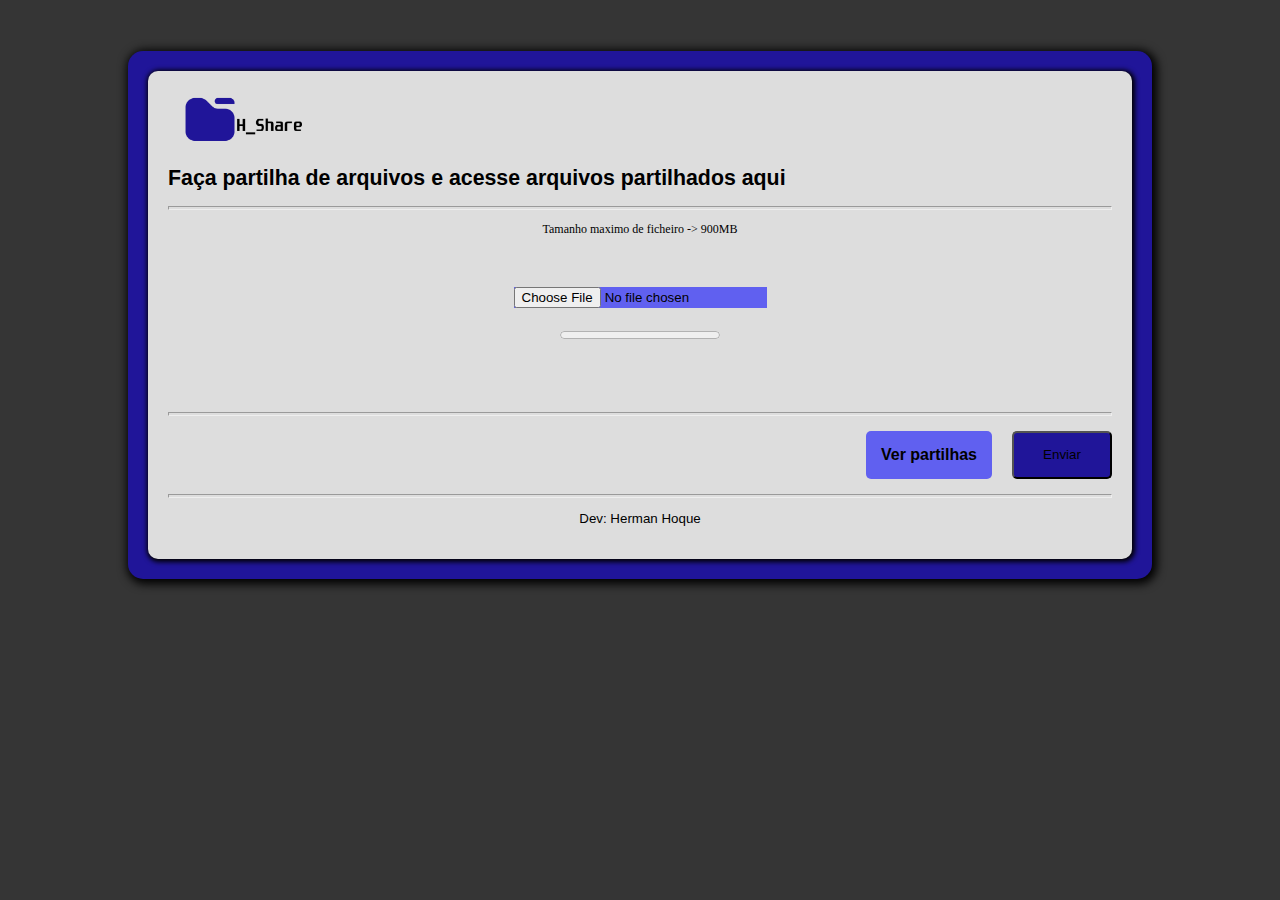
<file: index.html>
<!DOCTYPE html>
<html lang="pt-br">
<head>
    <meta charset="UTF-8">
    <meta name="viewport" content="width=device-width, initial-scale=1.0">
    <link rel="stylesheet" href="style/style.css">
    <link rel="stylesheet" href="style/media_screen.css">
    <link rel="shortcut icon" href="img/folder.png" type="image/x-icon">
    <script defer src="js.js"></script>
    <title>H_Share</title>
</head>
<body>

    <main id="principal">

        <div id="corpo">
            <div>
                <img src="img/logo.png" alt="sem logo" id="logo">
                <label for="hShare" id="h_share"></label>
            </div>
            <h1 id="msg">Faça partilha de arquivos e acesse arquivos partilhados aqui</h1>
            <!--Formulário de partilha-->
            <form id="uploadForm" enctype="multipart/form-data">
                <hr>
                <p style="font-size: 9pt; text-align: center; font-family: 'Times New Roman', Times, serif;">Tamanho maximo de ficheiro -> 900MB</p>
                <div id="fileShare">
                    <input type="file" name="file" id="file"><br><br>
                    <progress id="progressBar" value="0" max="100"></progress><br>
                    <span id="status"></span><br>
                </div>
                <hr>
                <div id="op">
                    <a href="partilhas.html" target="_blank" id="verShare"><strong>Ver partilhas</strong></a>
                    <input type="submit" value="Enviar" id="submit">
                </div>
            </form>
            <!--Fim do formulário-->
            <hr>
            <p id="dev">Dev: Herman Hoque</p>
        </div>

    </main>
    
</body>
</html>
</file>
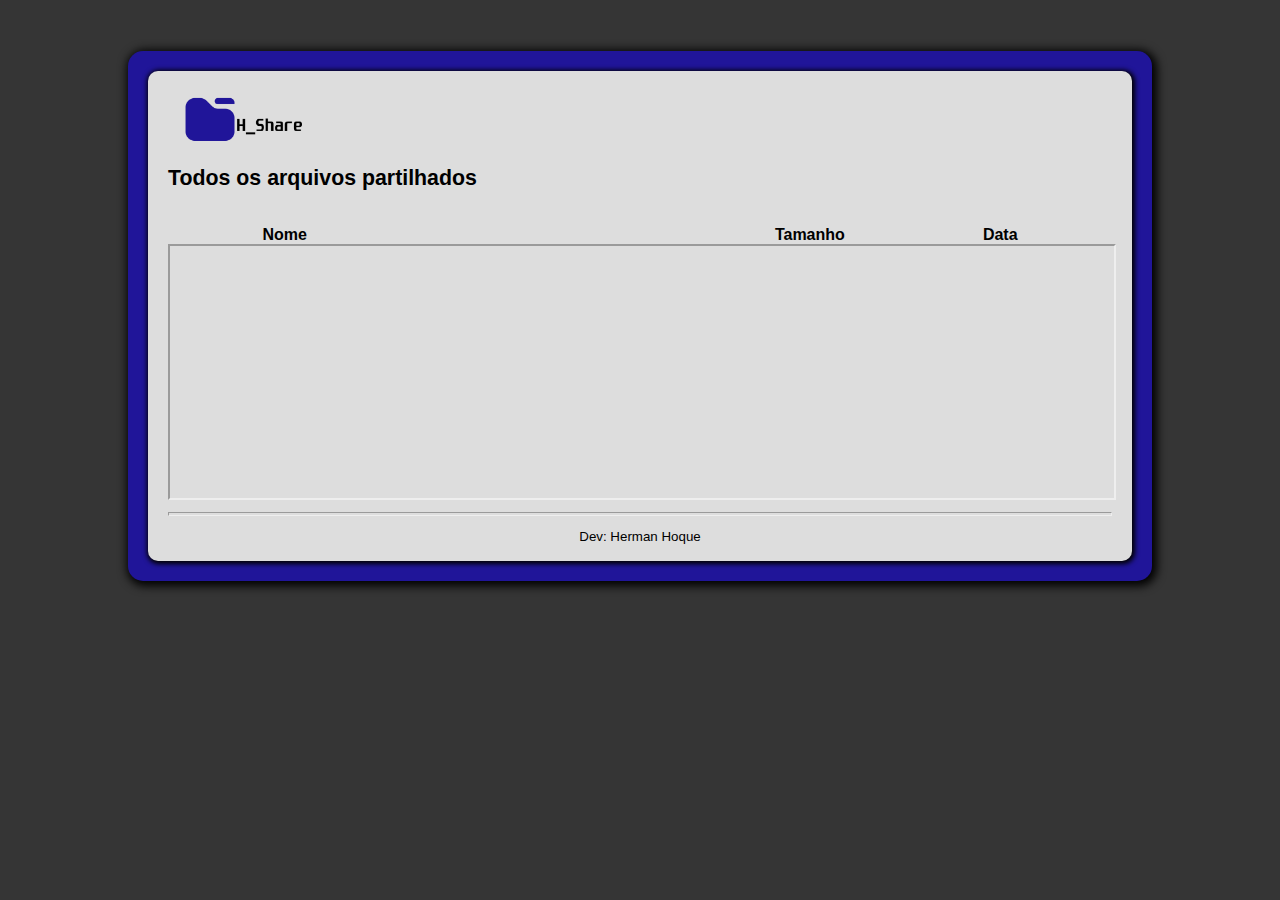
<file: partilhas.html>
<!DOCTYPE html>
<html lang="pt-br">
<head>
    <meta charset="UTF-8">
    <meta name="viewport" content="width=device-width, initial-scale=1.0">
    <link rel="stylesheet" href="style/style.css">
    <link rel="stylesheet" href="style/style2.css">
    <link rel="stylesheet" href="style/media_screen.css">
    <link rel="shortcut icon" href="img/folder.png" type="image/x-icon">
    <title>Arquivos Partilhados</title>
</head>
<body >
    <main id="principal">
        <div id="corpo">
            <div>
                <img src="img/logo.png" alt="sem logo" id="logo">
                <label for="hShare" id="h_share"></label>
            </div>

            <h1 id="msg" style="padding-bottom: 20px;">Todos os arquivos partilhados</h1>

            <div id="descricao">
                    <span>Nome</span>
                    <span id="vazio"></span>
                    <span>Tamanho</span>
                    <span id="vazio2"></span>
                    <span>Data</span>
            </div>

            <iframe src="arquivos.php" frameborder="2" id="frame">
            </iframe>
            
            <hr>
            <p id="dev">Dev: Herman Hoque</p>
        </div>
    </main>
</body>
</html>
</file>
<file: style/style.css>
@charset "UTF-8";

body{
    margin: 10%;
    margin-top: 4%;
    background-color: #353535;
}


main#principal{
    background-color: #201599;
    padding: 20px;
    padding-bottom: 20px;
    border-radius: 15px;
    box-shadow: 2px 2px 10px 3px;
}

div#corpo{
    box-shadow: 1px 1px 5px 2px;
    border-radius: 10px;
    padding: 20px;
    background-color: #dddddd;

}

img#logo{
    width: 150px;
}

h1#msg{
    font-family: Verdana, Geneva, Tahoma, sans-serif;
    font-size: 16pt;
    
    
}
hr{
    height: 2px;
}
div#fileShare{
    text-align: center;
    margin-top: 50px;
    margin-bottom: 50px;
}

div#op{
    display: flex;
    justify-content: end;
    margin-top: 15px;
    margin-bottom: 15px;
}

input#file{
    background-color: rgba(0, 0, 255, 0.564);
}

div#op a#verShare{
    margin-right: 20px;
    text-decoration: none;
    font-family: Arial, Helvetica, sans-serif;
    color: #000;
    background-color: rgba(0, 0, 255, 0.564);
    padding: 15px;
    border-radius: 5px;
    
}

div#op a#verShare:hover{
    background-color: #201599;
    box-shadow: 2px 2px 5px 2px;

}

div#op input#submit{
    width: 100px;
    color: #000;
    background-color: #201599;
    border-radius: 5px;
}

p#dev{
    text-align: center;
    font-size: 10pt; 
    font-family: Verdana, Geneva, Tahoma, sans-serif;
}
</file>
<file: style/media_screen.css>
@charset "UTF-8";

@media screen and (min-width: 100px) and (max-width: 900px){

    body{ 
        margin: auto;
    }

    main#principal{
        border-radius: 0%;
        box-shadow: 0px 0px 0px 0px;
        height: 1000px;
    }

    div#corpo{
        padding-top: 70px;
        height: 450px;
    
    }

    img#logo{
        position: absolute;
        top: 45px;
        left: 30px;
        width: 115px;
    }

    div#fileShare input#file{
        width: 250px;
    }

    div#op{
        margin-top: 20px;
    }
    div#op a#verShare{
        text-align: center;
        font-size: 9pt;
        padding: 10px;   
        width: 80px;     
    }

    div#op input#submit{
        width: 80px;
    }
    

   

    

    
}
</file>
<file: style/style2.css>
@charset "UTF-8";


div#corpo iframe#frame{  
    width: 100%;
    height: 56%;
}

div#corpo{
    height: 450px;
}

div#descricao{
    display: flex;
    justify-content: space-between;
    padding-left: 10%;
    padding-right: 10%;
    font-weight: bolder;
    font-family: Verdana, Geneva, Tahoma, sans-serif;
}

div#descricao span#vazio{
    margin-right: 370px;
}
div#descricao span#vazio2{
    margin-right: 40px;
}

@media screen and (min-width: 100px) and (max-width: 900px){
    div#descricao{
        font-size: 9pt;
    }
    
    div#descricao span#vazio{
        margin-right: 60px;
    }
    div#descricao span#vazio2{
        margin-right: 0px;
    }


}
</file>
